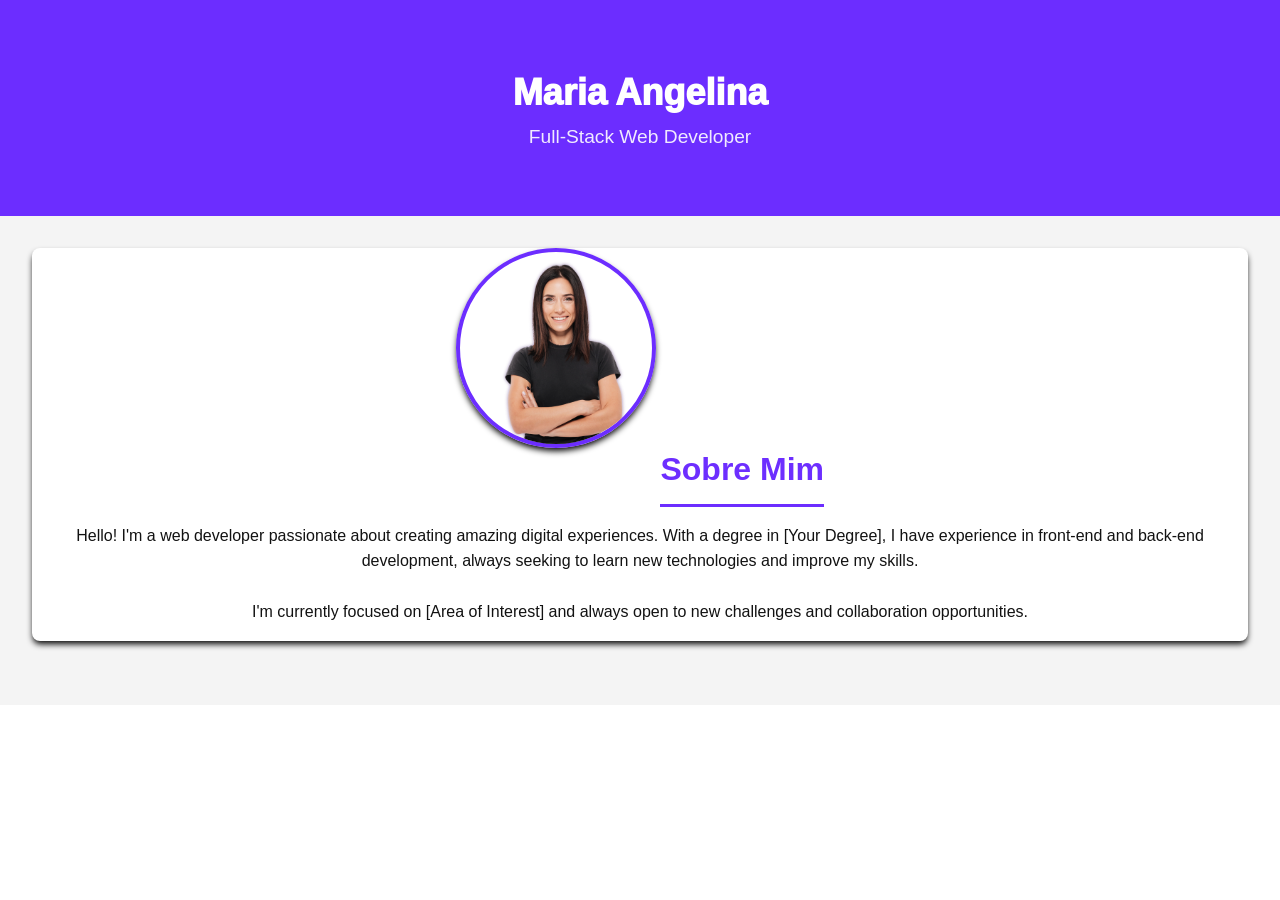
<file: index.html>
<!DOCTYPE html>
<html lang="en">
<head>
    <meta charset="UTF-8">
    <meta name="viewport" content="width=device-width, initial-scale=1.0">
    <link rel="stylesheet" href="style.css">
    <title>Portifólio Angelina</title>
</head>
<body>
    <header>
        <h1>Maria Angelina</h1>
        <p>Full-Stack Web Developer</p>
    </header>

    <main>
        <section id="Sobre" class="about-me">
            <img src="img/mulher-png.png" alt="Foto de Perfil" class="profile-pic">
            <h2>Sobre Mim</h2>
            <p>Hello! I'm a web developer passionate about creating amazing digital experiences. With a degree in [Your Degree], I have experience in front-end and back-end development, always seeking to learn new technologies and improve my skills. <br> <br>I'm currently focused on [Area of ​​Interest] and always open to new challenges and collaboration opportunities.</p>
        </section>
    </main>

</body>
</html>
</file>
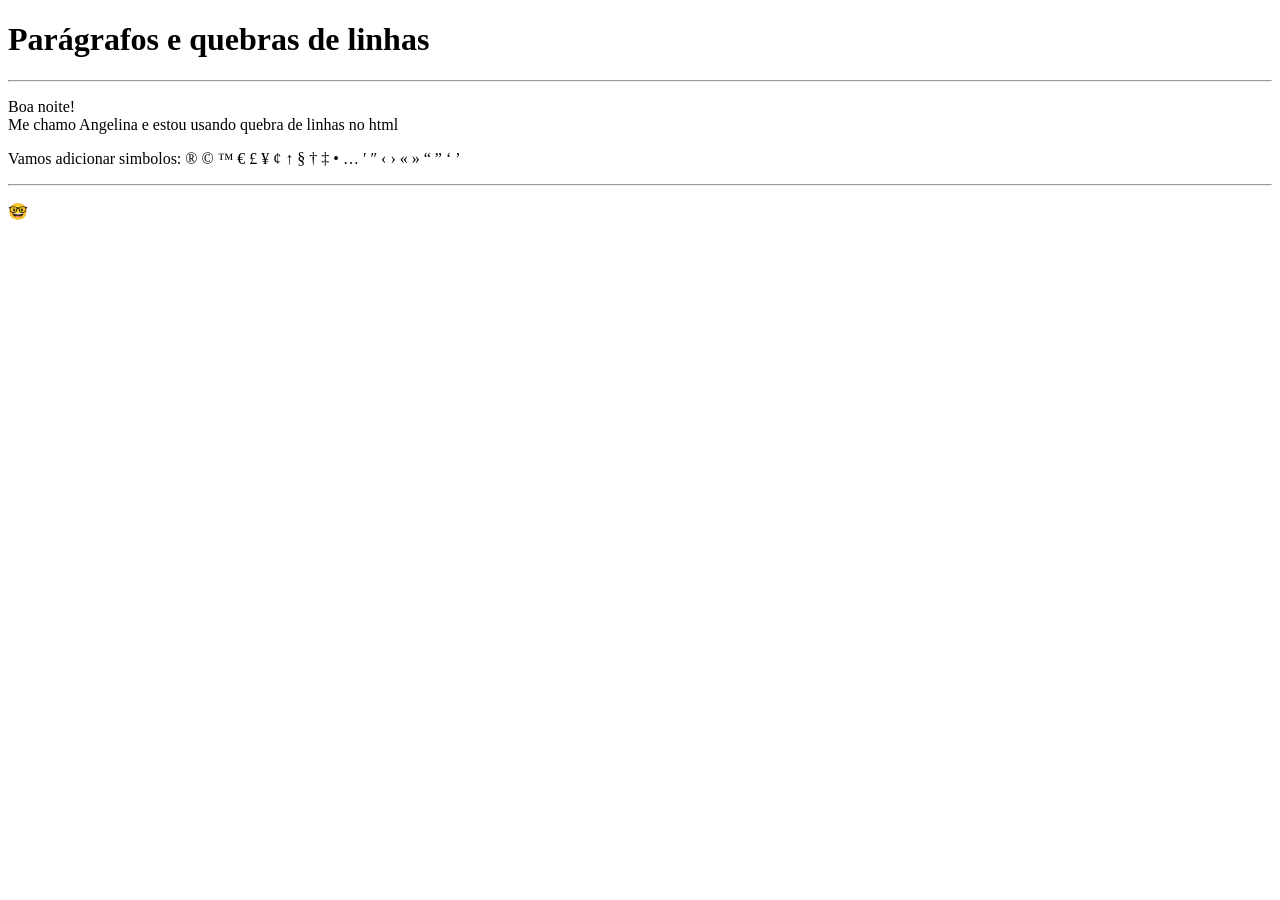
<file: ex02.html>
<!DOCTYPE html>
<html lang="en">
<head>
    <meta charset="UTF-8">
    <meta name="viewport" content="width=device-width, initial-scale=1.0">
    <title>Parágrafos</title>
</head>
<body>
    <h1>Parágrafos e quebras de linhas</h1>
    <hr>
    <p &lt; >
    <p>Boa noite! <br> Me chamo Angelina e estou usando quebra de linhas no html</p>
    <p>
     Vamos adicionar simbolos: &reg; &copy; &trade; &euro; &pound; &yen; &cent; &uarr; &sect; &dagger; &Dagger; &bull; &hellip; &prime; &Prime; &lsaquo; &rsaquo; &laquo; &raquo; &ldquo; &rdquo; &lsquo; &rsquo;
    </p>
    <hr>
    <p>&#x1F913;</p>  
</body>
</html>
</file>
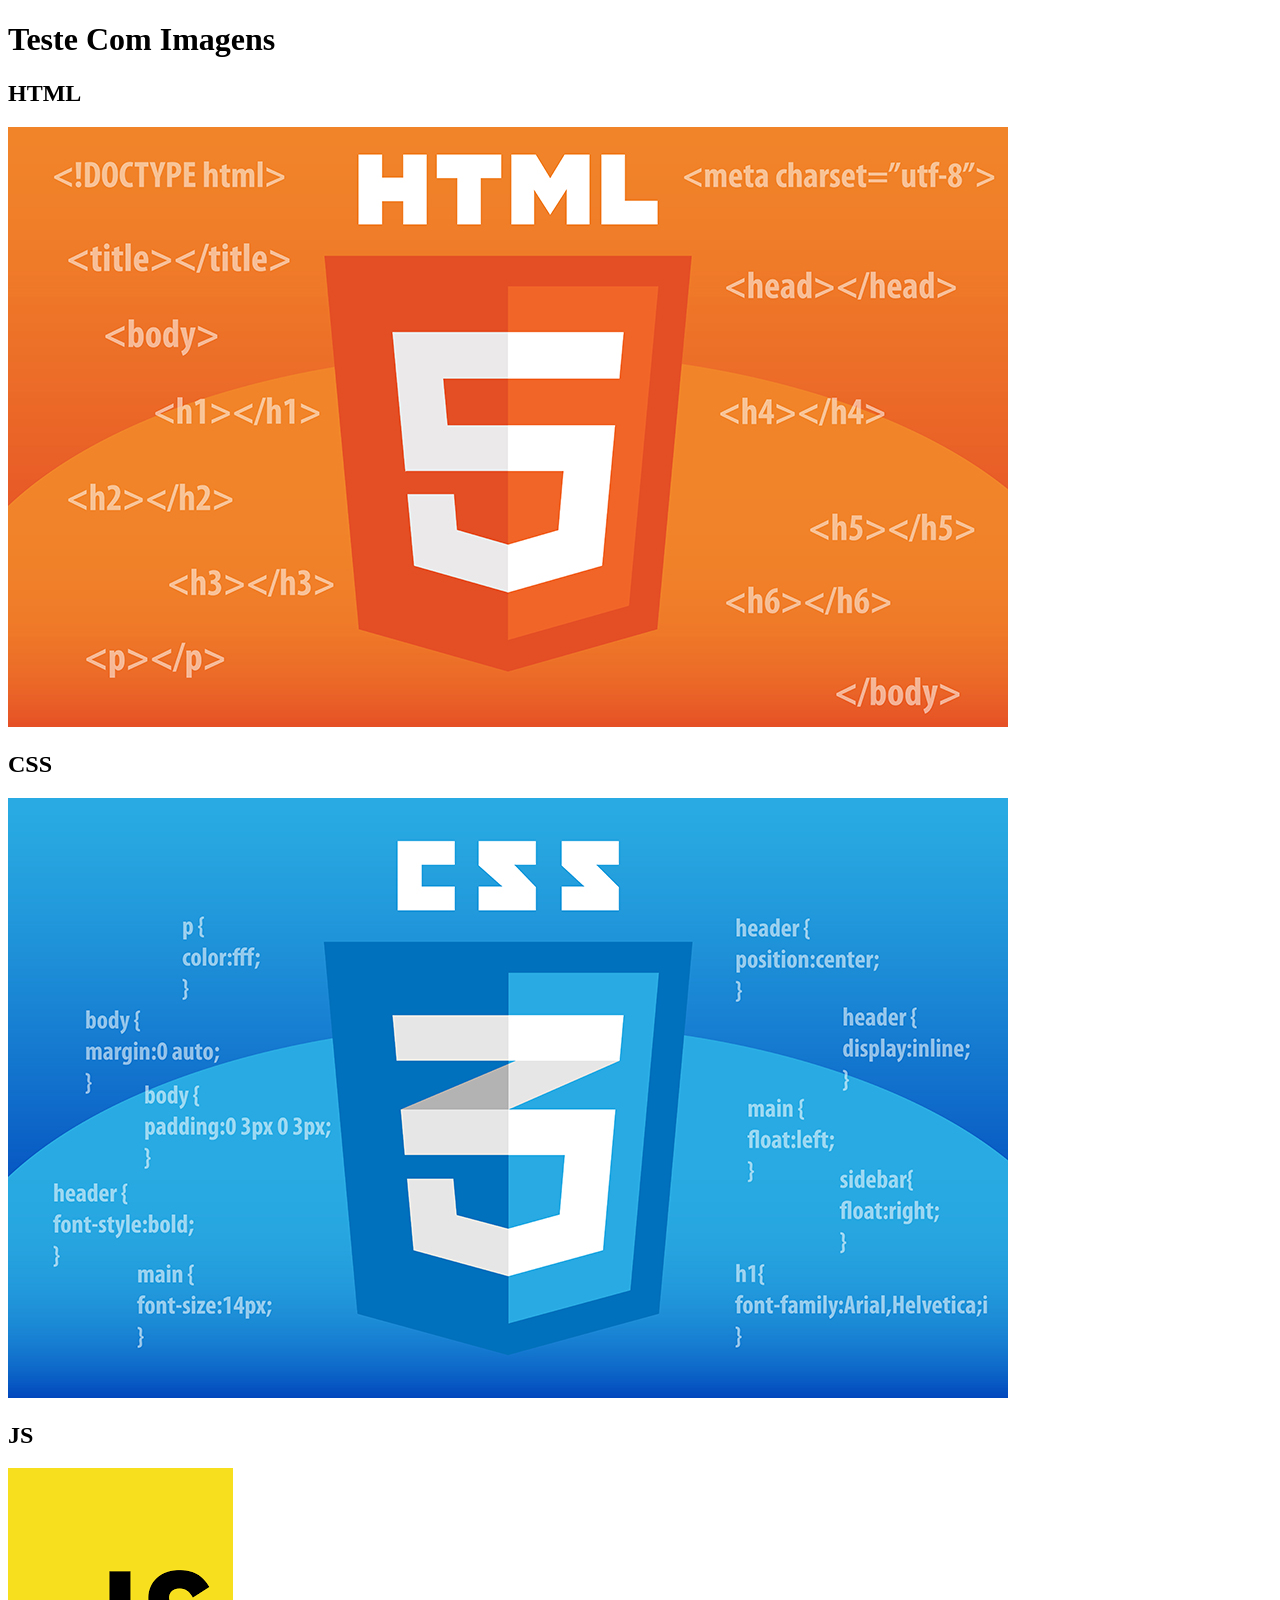
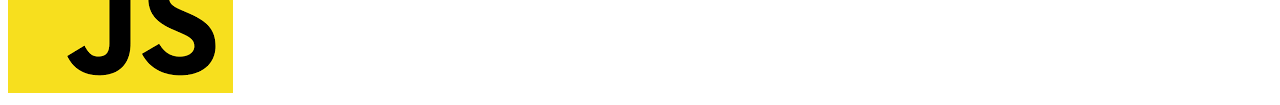
<file: ex03.html>
<!DOCTYPE html>
<html lang="en">
<head>
    <meta charset="UTF-8">
    <meta name="viewport" content="width=device-width, initial-scale=1.0">
    <title>Teste</title>
</head>
<body>
    <h1>Teste Com Imagens</h1>
    <h2>HTML</h2>
    <img src="./img/HTML.jpg" alt="imagem html">
    <br>
    <h2>CSS</h2>
    <img src="./img/CSS.png" alt="imagem css">
    <br>
    <h2>JS</h2>
    <img src="./img/js.png" alt="imagem js">

</body>    
</html>
</file>
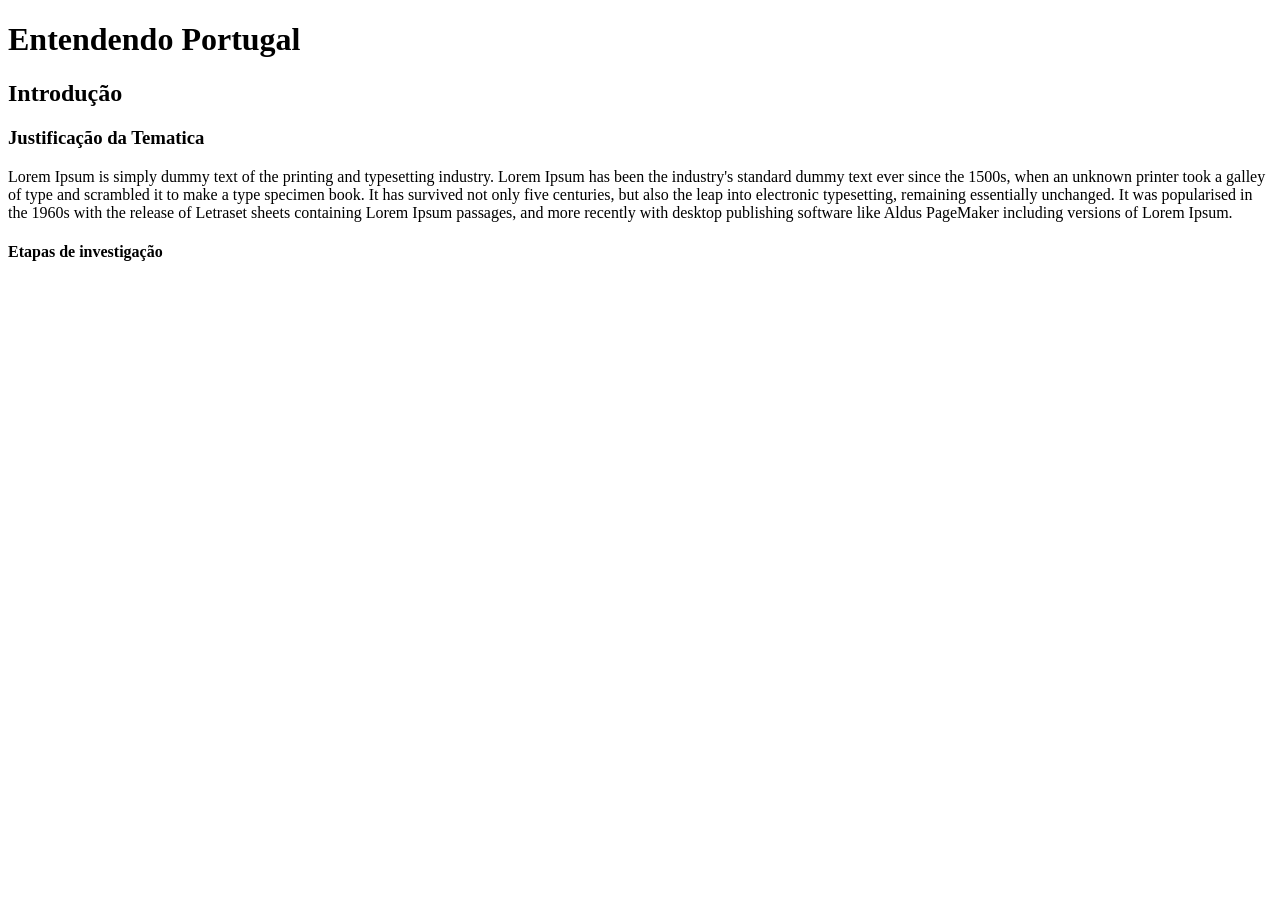
<file: ex05.html>
<!DOCTYPE html>
<html lang="en">
<head>
    <meta charset="UTF-8">
    <meta name="viewport" content="width=device-width, initial-scale=1.0">
    <link rel="shortcut icon" href="./img/cursoemvideo02.ico" type="image/x-icon">
    <title>hierarquia de titulos</title>
</head>
<body>
   <h1>Entendendo Portugal</h1>
    <h2>Introdução</h2>
    <h3>Justificação da Tematica</h3>
    <p>Lorem Ipsum is simply dummy text of the printing and typesetting industry. Lorem Ipsum has been the industry's standard dummy text ever since the 1500s, when an unknown printer took a galley of type and scrambled it to make a type specimen book. It has survived not only five centuries, but also the leap into electronic typesetting, remaining essentially unchanged. It was popularised in the 1960s with the release of Letraset sheets containing Lorem Ipsum passages, and more recently with desktop publishing software like Aldus PageMaker including versions of Lorem Ipsum.</p>
    <h4>Etapas de investigação</h4>
    
</body>
</html>
</file>
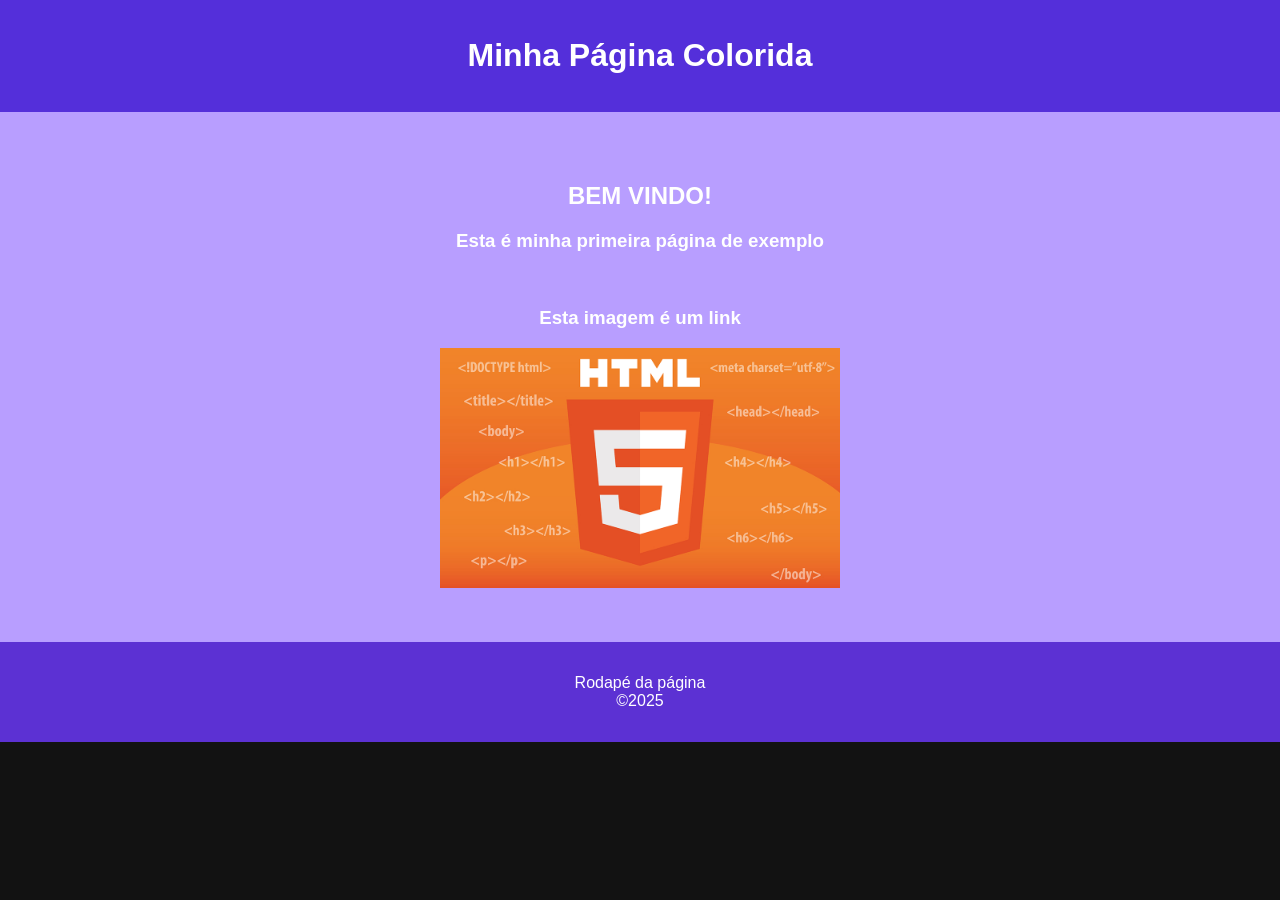
<file: ex10.html>
<!DOCTYPE html>
<html lang="en">
<head>
    <meta charset="UTF-8">
    <meta name="viewport" content="width=device-width, initial-scale=1.0">
    <title>Página</title>
<style>
    body {
        font-family: Arial, sans-serif;
        margin: 0;
        background-color: #121212;
    }
       header {
        background-color: hsl(253, 70%, 52%);
        color: white;
        text-align: center;
        padding: 1em 0;
    }
    main {
        background-color: hsl(256, 100%, 81%);
        padding: 50px;
        text-align: center;
        color: white;
    }
    footer {
        background-color: hsl(256, 65%, 51%);
        color: white;
        text-align: center;
        padding: 1em 0;
    }
</style>
</head>
<body>
    <header>
        <h1>Minha Página Colorida</h1>
    </header>
    <main>
        <h2>BEM VINDO!</h2>
        <h3>Esta é minha primeira página de exemplo</h3> <br>
        <h3>Esta imagem é um link</h3> 
        <a href="https://www.youtube.com" target="_blank"><img src="./img/HTML.jpg" alt="HTML Logo" width="400" ></a> 
   
    </main>

    <footer>
        <p>Rodapé da página <br> &copy2025</p>
    </footer>

</body>
</html>
</file>
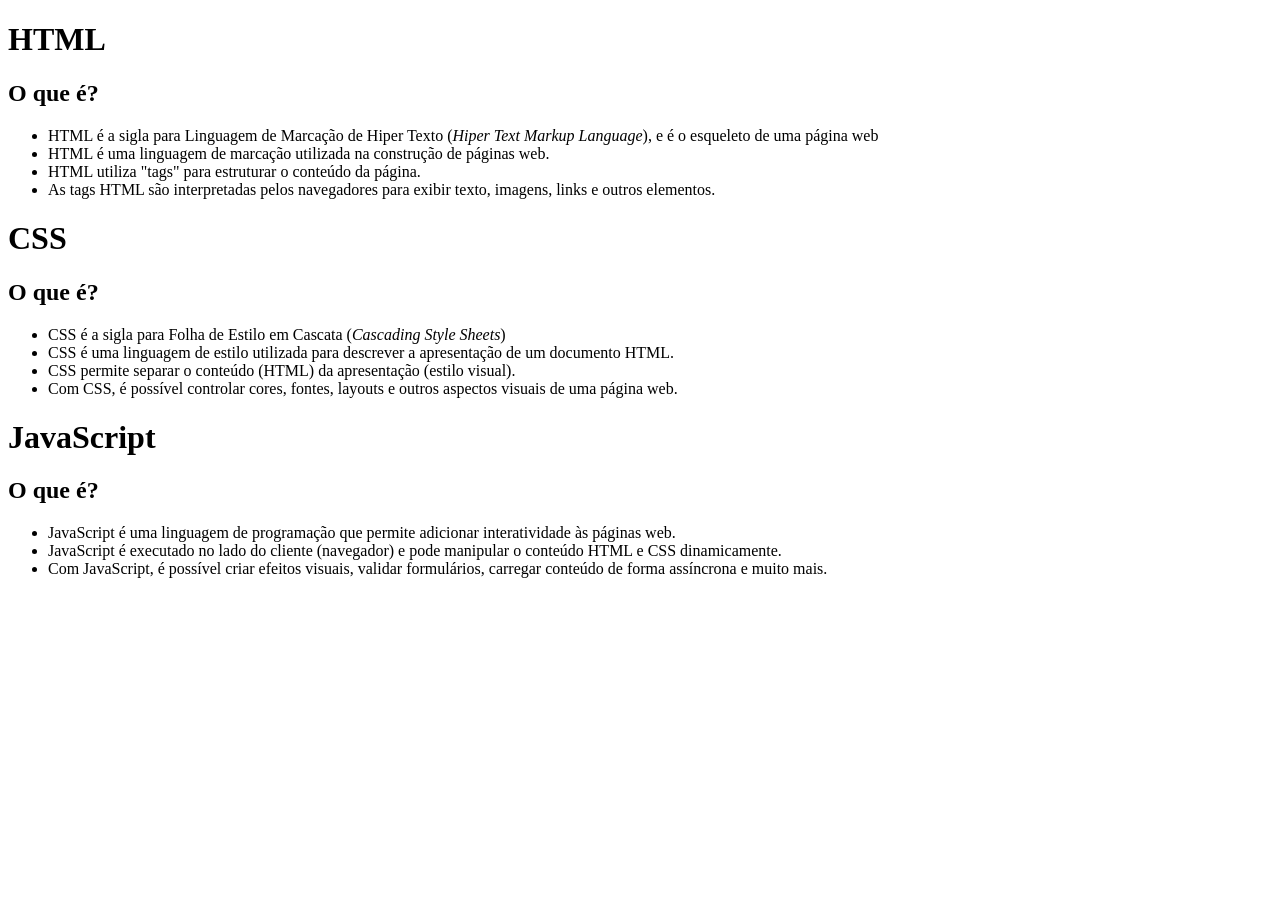
<file: ex11.html>
<!DOCTYPE html>
<html lang="en">
<head>
    <meta charset="UTF-8">
    <meta name="viewport" content="width=device-width, initial-scale=1.0">
    <title>Document</title>
</head>
<body>
    <h1>HTML</h1>
    <h2>O que é?</h2>
    <ul>
        <li>HTML é a sigla para Linguagem de Marcação de Hiper Texto (<i>Hiper Text Markup Language</i>), e é o esqueleto de uma página web</li>
        <li>HTML é uma linguagem de marcação utilizada na construção de páginas web.</li>
        <li>HTML utiliza "tags" para estruturar o conteúdo da página.</li>
        <li>As tags HTML são interpretadas pelos navegadores para exibir texto, imagens, links e outros elementos.</li>
    </ul>

    <h1>CSS</h1>
    <h2>O que é?</h2>
    <ul>
        <li>CSS é a sigla para Folha de Estilo em Cascata (<i>Cascading Style Sheets</i>)
        <li>CSS é uma linguagem de estilo utilizada para descrever a apresentação de um documento HTML.</li>
        <li>CSS permite separar o conteúdo (HTML) da apresentação (estilo visual).</li>
        <li>Com CSS, é possível controlar cores, fontes, layouts e outros aspectos visuais de uma página web.</li>
    </ul>

    <h1>JavaScript</h1>
    <h2>O que é?</h2>
    <ul>
        <li>JavaScript é uma linguagem de programação que permite adicionar interatividade às páginas web.</li>
        <li>JavaScript é executado no lado do cliente (navegador) e pode manipular o conteúdo HTML e CSS dinamicamente.</li>
        <li>Com JavaScript, é possível criar efeitos visuais, validar formulários, carregar conteúdo de forma assíncrona e muito mais.</li>
        </ul>

</body>
</html>
</file>
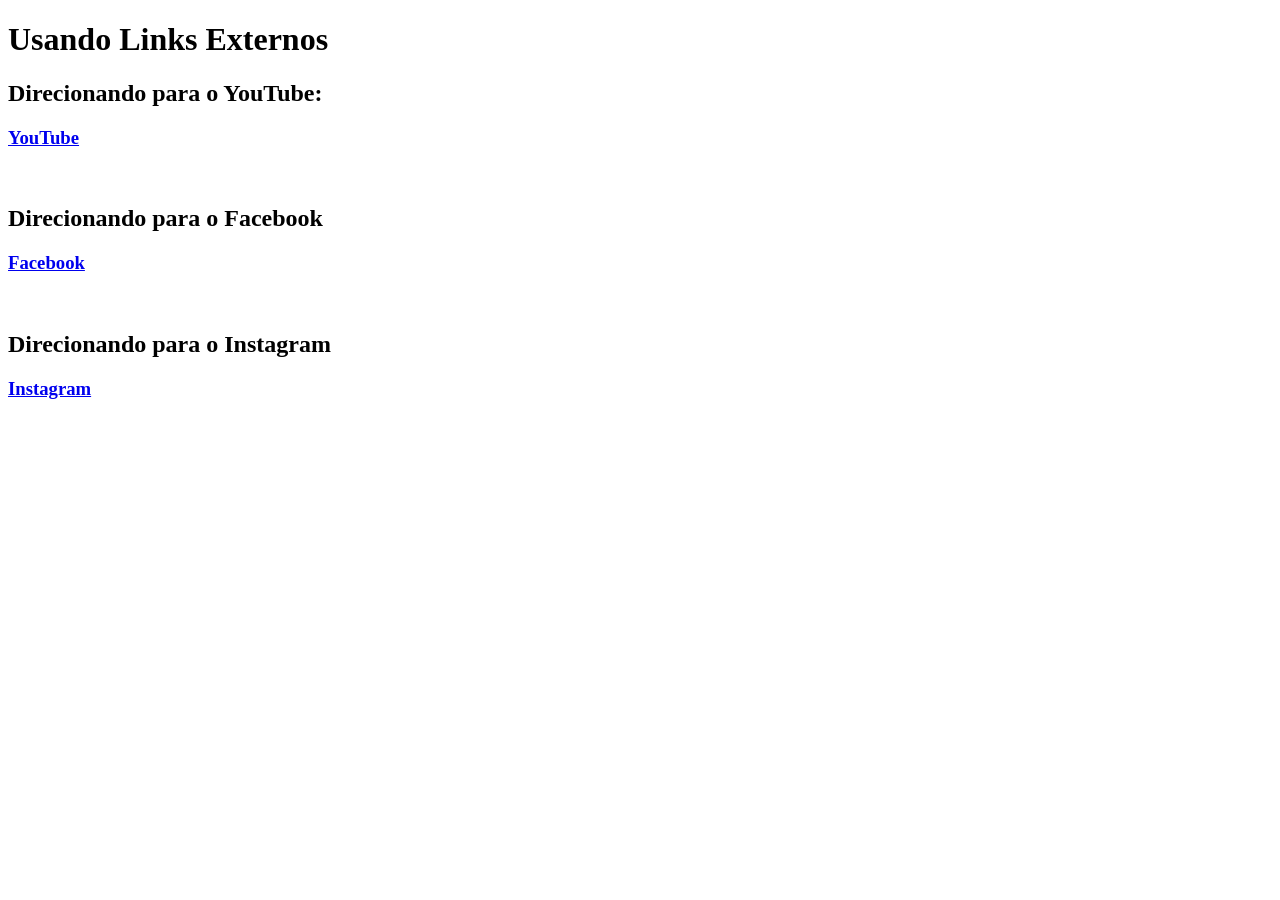
<file: links.html>
<!DOCTYPE html>
<html lang="en">
<head>
    <meta charset="UTF-8">
    <meta name="viewport" content="width=device-width, initial-scale=1.0">
    <title>Links</title>
</head>
<body>
    <h1>Usando Links Externos</h1>  
    <h2>Direcionando para o YouTube:</h2>
    <h3> <a href="https://www.youtube.com" target="_blank">YouTube</a> </h3> 
    <br>
    <h2>Direcionando para o Facebook</h2>
    <h3> <a href="https://www.facebook.com" target="_blank">Facebook</a> </h3>
    <br> 
    <h2>Direcionando para o Instagram</h2>
    <h3> <a href="https://www.instagram.com" target="_blank">Instagram</a> </h3>
</body>
</html>
</file>
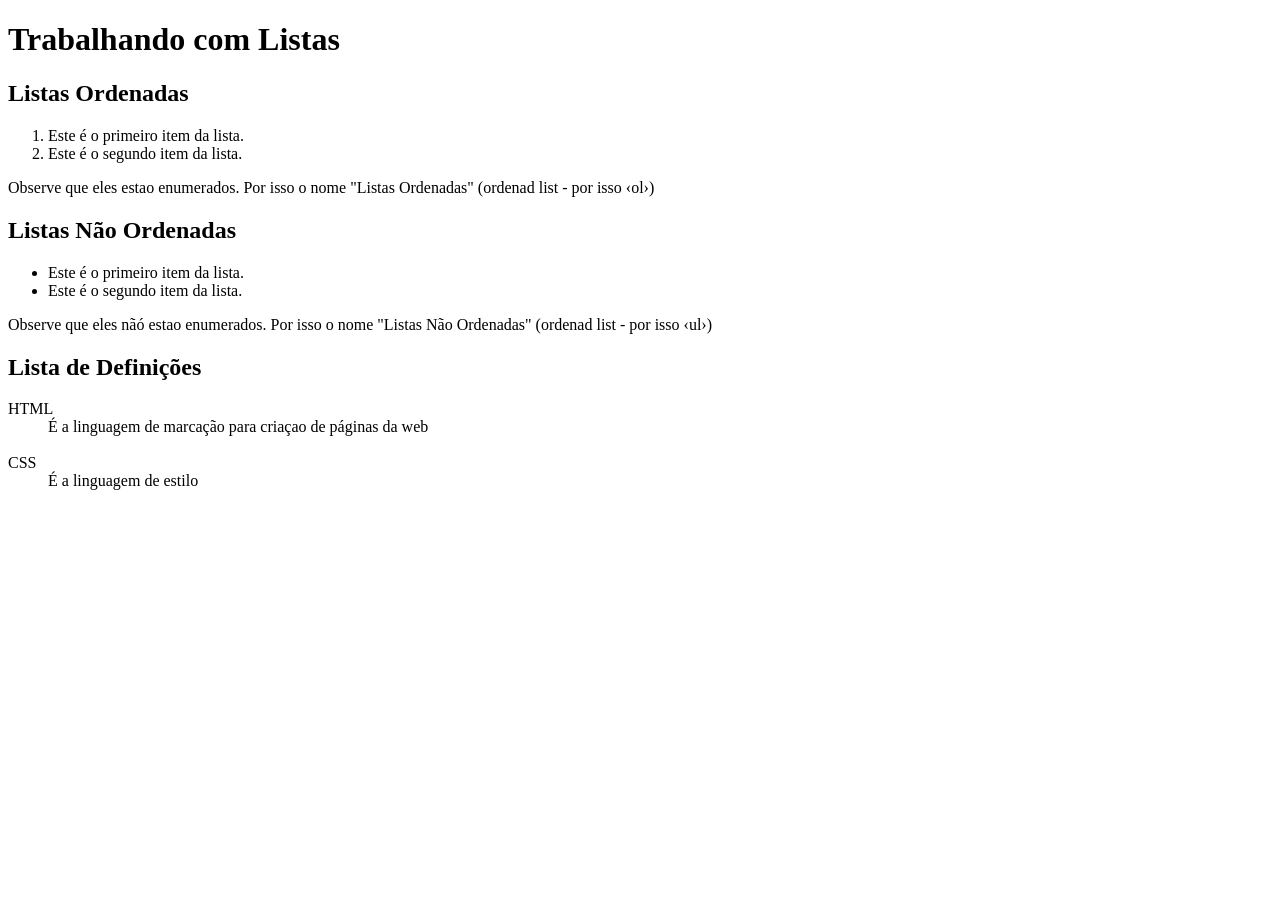
<file: listas.html>
<!DOCTYPE html>
<html lang="en">
<head>
    <meta charset="UTF-8">
    <meta name="viewport" content="width=device-width, initial-scale=1.0">
    <title>Document</title>
</head>
<body>
    <h1>Trabalhando com Listas</h1>
    <h2>Listas Ordenadas</h2>
    <ol>
        <li>Este é o primeiro item da lista.</li>
        <li>Este é o segundo item da lista.</li>
    </ol>
    <p>Observe que eles estao enumerados. Por isso o nome "Listas Ordenadas" (ordenad list -  por isso  &lsaquo;ol&rsaquo;)</p>
 
    <h2>Listas Não Ordenadas</h2>
   
     <ul>
        <li>Este é o primeiro item da lista.</li>
        <li>Este é o segundo item da lista.</li>
    </ul>
    <p>Observe que eles nãó estao enumerados. Por isso o nome "Listas Não Ordenadas" (ordenad list -  por isso  &lsaquo;ul&rsaquo;)</p>

    <h2>Lista de Definições</h2>
    <dl>
        <dt>HTML</dt>
        <dd>É a linguagem de marcação para criaçao de páginas da web</dd> <br
        <dt>CSS</dt>
        <dd>É a linguagem de estilo</dd>
        
</body>
</body>
</html>
</file>
<file: style.css>
*{
    margin: 0;
    padding: 0;
    box-sizing: border-box;
}

body {
    font-family: 'Segoe UI', Tahoma, Geneva, Verdana, sans-serif;
    line-height: 1.6;
    color: #121212;
}
header {
    background: #5e19ffe8;
    color: #fff;
    padding: 4rem 2rem;
    text-align: center;
    box-shadow:0px 4px 6px -1px #000000; /*box-shadow: [deslocamento-x] [deslocamento-y] [raio-desfoque] [raio-espalhamento] [cor, sempre por último]; */
}
header h1 {
    font-size: 2.25rem;
    margin-bottom: 0,5rem;
    font-weight: 1000; /*é o peso da fonte, o negrito*/
}
header p {
    font-size: 1.2rem;
    opacity: 0.9;
}
main {
    padding: 2rem;
    text-align: center;
    max-width:fit-content;
    background-color: #f4f4f4;
}
section {
    background: #ffffff;
    margin-bottom: 2rem;
    border-radius: 8px;
    box-shadow: 0px 4px 6px -1px #000000;
}
section h2 {
    color: #5e19ffe8;
    font-size: 2rem;
    margin-bottom: 1rem;
    border-bottom: 3px solid #5e19ffe8;
    padding-bottom: 0.5rem; 
    display: inline-block;
}
section p {
    font-size: 1rem;
    padding: 0 1rem 1rem 1rem;
}
.sobre{
    text-align: center;
}
img{
    width: 200px;
    height: 200px;
    border-radius: 50%;
    object-fit: cover;
    border: 4px solid #5e19ffe8; 
}    
.profile-pic {
    align-items: center;
    margin-bottom: 2rem;
    box-shadow: 0px 4px 6px -1px #000;
    transition: transform 0.3s ease, box-shadow 0.3s ease;
}
.profile-pic:hover {
    transform: translateY(-10px);
    box-shadow: 0px 12px 20px #4310b9;
}
</file>
